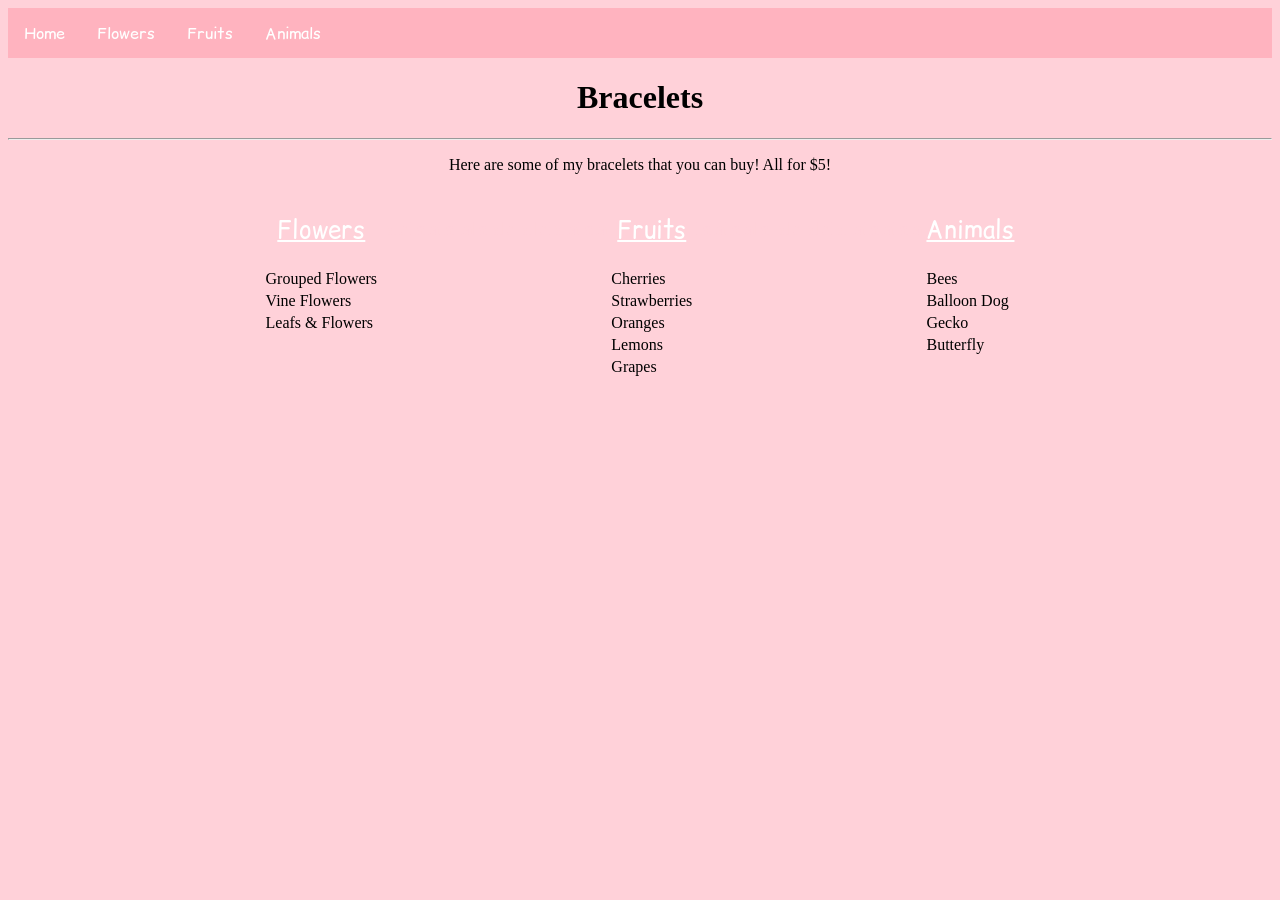
<file: index.html>
<!DOCTYPE html>
<html>

	<head>
		<title>Bracelets</title>
		<link href="style.css" type="text/css" rel="stylesheet"/>
		<link rel="preconnect" href="https://fonts.googleapis.com">
		<link rel="preconnect" href="https://fonts.gstatic.com" crossorigin>
		<link href="https://fonts.googleapis.com/css2?family=Comic+Relief:wght@400;700&display=swap" rel="stylesheet">
	</head>


	<body>
		<div class="nav">
			<ul>
			<li><a href="index.html" class="active">Home</a></li>
			<li><a href="Flowers.html">Flowers</a></li>
            <li><a href="Fruits.html">Fruits</a></li>
            <li><a href="Animals.html">Animals</a></li>
        </div>

		<h1><center>Bracelets</center></h1>
		<hr>
		<p><center>Here are some of my bracelets that you can buy! All for $5!</center></p>

		<center><table>
			<tr>
				<th><h2><a href="Flowers.html">Flowers</a></h2></th>
			


				<th><h3>lalalalala</h3></th>
				<th><h3>lalalalala</h3></th>
				<th><h3>lalalalala</h3></th>
			
				<th><h2><a href="Fruits.html">Fruits</a></h2></th>
				<th><h3>lalalalala</h3></th>
				<th><h3>lalalalala</h3></th>
				<th><h3>lalalalala</h3></th>
				<th><h2><a href="Animals.html">Animals</a></h2></th>
			</tr>

			<tr>
				<td>
					Grouped Flowers
				</td>

				<td>
					 
				</td>

				<td>
					 
				</td>

				<td>
					 
				</td>

				<td>
					Cherries
				</td>

				<td>
					 
				</td>

				<td>
					 
				</td>

				<td>
					 
				</td>

				<td>
					Bees
				</td>
			</tr>

			<tr>
                <td>
					Vine Flowers
				</td>

				<td>
					 
				</td>

				<td>
					 
				</td>

				<td>
					 
				</td>

				<td>
					Strawberries         
				</td>

				<td>
					 
				</td>

				<td>
					 
				</td>

				<td>
					 
				</td>

				<td>
					Balloon Dog
				</td>

			</tr>

			<tr>

				<td>
					Leafs & Flowers
				</td>
				<td>
					 
				</td>

				<td>
					 
				</td>

				<td>
					 
				</td>
				<td>
					Oranges
				</td>

				<td>
					 
				</td>

				<td>
					 
				</td>

				<td>
					 
				</td>

				<td>
					Gecko
				</td>

			</tr>

			<tr>

				<td>
					 
				</td>
				<td>
					 
				</td>

				<td>
					 
				</td>

				<td>
					 
				</td>
				<td>
					Lemons
				</td>
				<td>
					 
				</td>

				<td>
					 
				</td>

				<td>
					 
				</td>

				<td>
					Butterfly
				</td>

			</tr>

			<tr>

                <td>
					 
				</td>

				<td>
					 
				</td>

				<td>
					 
				</td>

				<td>
					 
				</td>

				<td>
					Grapes
				</td>

				<td>
					 
				</td>

				<td>
					 
				</td>

				<td>
					 
				</td>

				<td>
					
				</td>


			</tr>
		</table></center>
		
	</body>

</html>
</file>
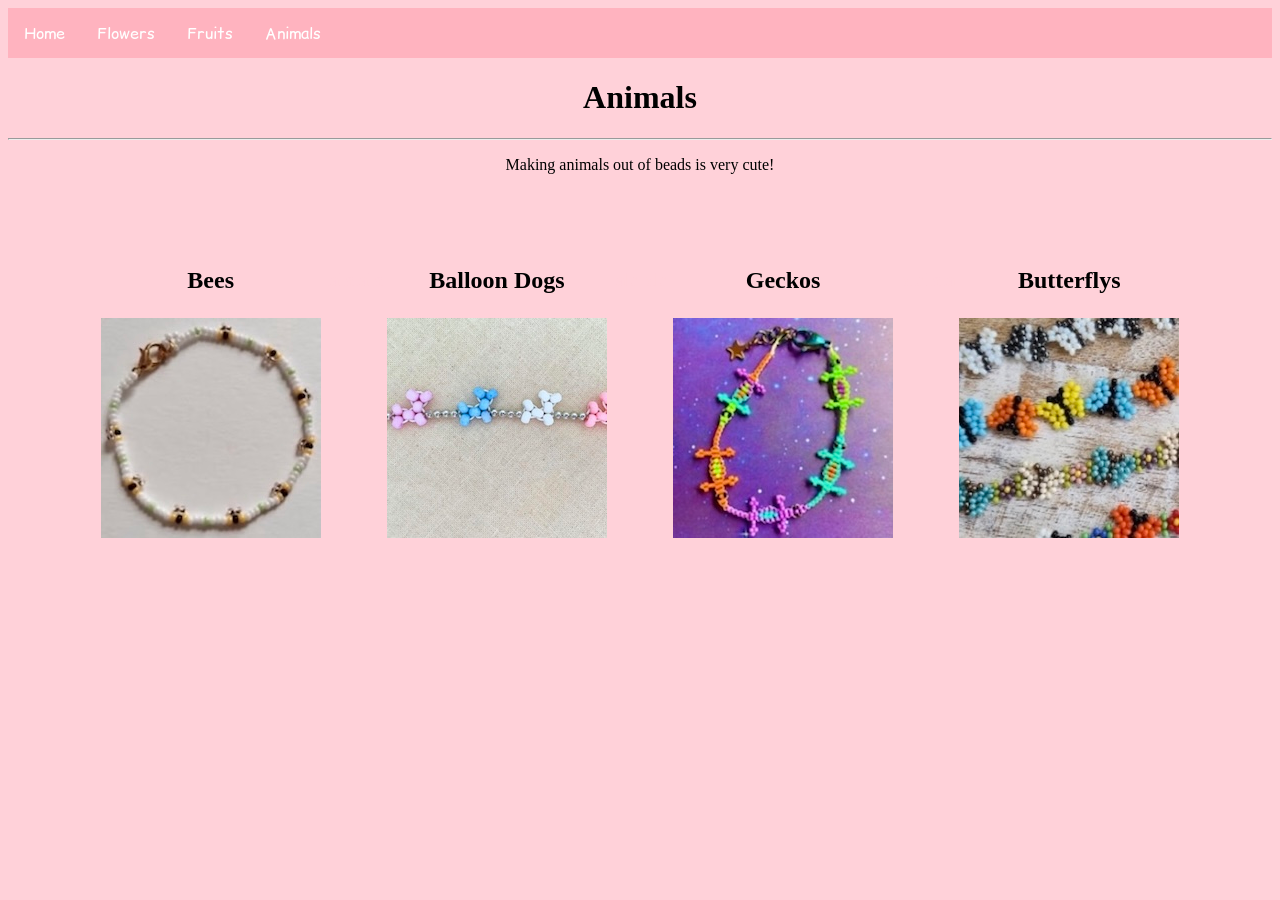
<file: Animals.html>
<!DOCTYPE html>
<html>

	<head>
		<title>Animals</title>
		<link href="style.css" type="text/css" rel="stylesheet"/>
		<link rel="preconnect" href="https://fonts.googleapis.com">
		<link rel="preconnect" href="https://fonts.gstatic.com" crossorigin>
		<link href="https://fonts.googleapis.com/css2?family=Comic+Relief:wght@400;700&display=swap" rel="stylesheet">
	</head>


	<body>
		<div class="nav">
			<ul>
			<li><a href="index.html">Home</a></li>
			<li><a href="Flowers.html">Flowers</a></li>
            <li><a href="Fruits.html">Fruits</a></li>
            <li><a href="Animals.html"class="active">Animals</a></li>
        </div>

	
		<h1><center>Animals</center></h1>
		<hr>
		<p><center>Making animals out of beads is very cute!</center></p>
		<br>
		<br>
		<br>

		<center><table>
			<tr>
				<th><h2>Bees</h2></th>
				<th><h3>lalalala</h3></th>
				<th><h2>Balloon Dogs</h2></th>
				<th><h3>lalalala</h3></th>
				<th><h2>Geckos</h2></th>
				<th><h3>lalalala</h3></th>
				<th><h2>Butterflys</h2></th>
			</tr>

			<tr>
				<td>
					
					<img src = "beeImage.jpg" alt="ERROR"/>
				</td>

                <td>		
				</td>

				<td>
					
					<img src = "balloonImage.jpg" alt="ERROR"/>
				</td>

				<td>	
				</td>

				<td>
					
					<img src = "geckoImage.jpg" alt="ERROR"/>
				</td>
				<td>	
				</td>

				<td>
					
					<img src = "butterflyImage.jpg" alt="ERROR"/>
				</td>
			</tr>

		</table></center>
		<!-- <img src="blah.png/pdf/jpeg/jpg" alt="ERROR"/> 
		resize image in finder to make smaller -->
	</body>

</html>
</file>
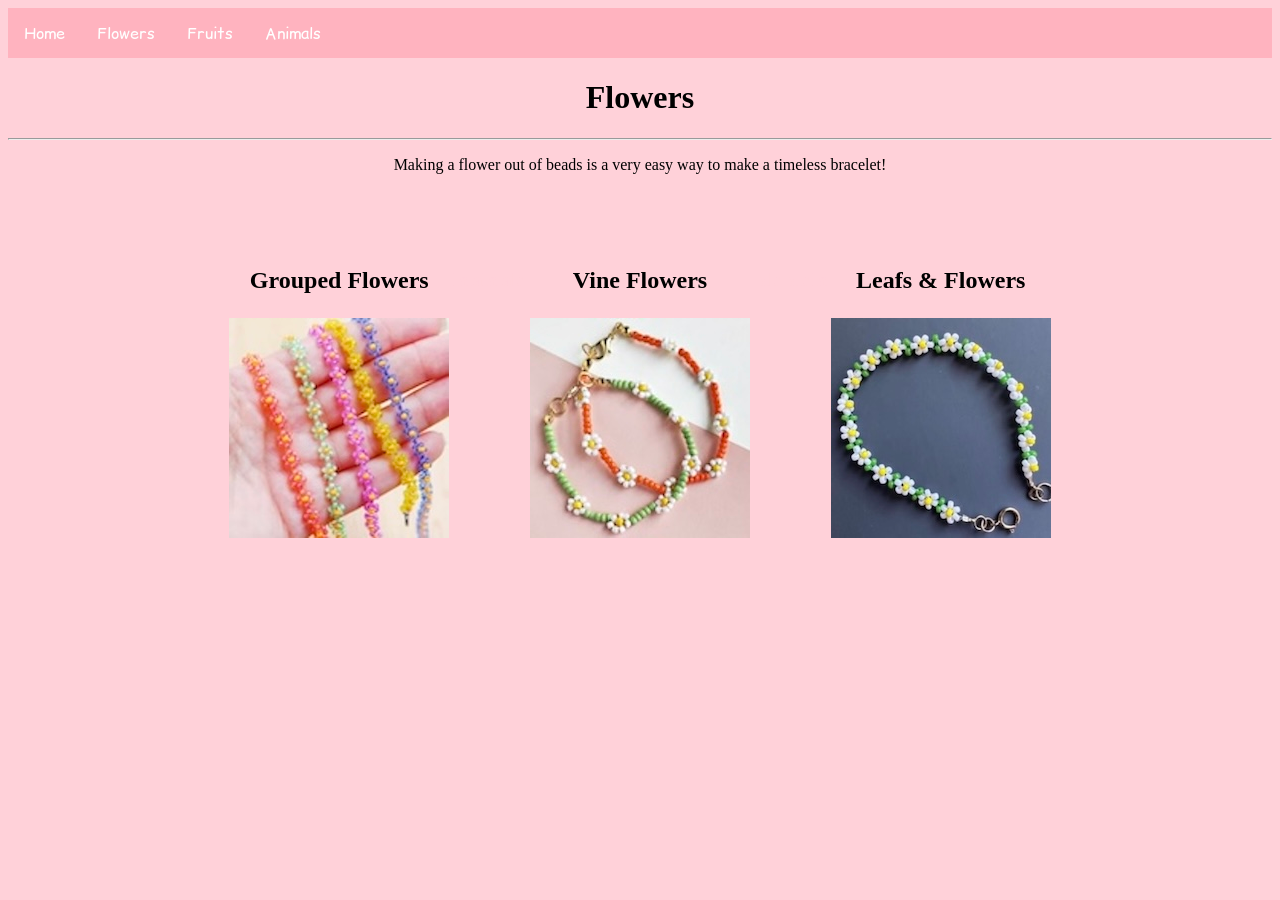
<file: Flowers.html>
<!DOCTYPE html>
<html>

	<head>
		<title>Flowers</title>
		<link href="style.css" type="text/css" rel="stylesheet"/>
		<link rel="preconnect" href="https://fonts.googleapis.com">
		<link rel="preconnect" href="https://fonts.gstatic.com" crossorigin>
		<link href="https://fonts.googleapis.com/css2?family=Comic+Relief:wght@400;700&display=swap" rel="stylesheet">
	</head>


	<body>
		<div class="nav">
			<ul>
			<li><a href="index.html">Home</a></li>
			<li><a href="Flowers.html"class="active">Flowers</a></li>
            <li><a href="Fruits.html">Fruits</a></li>
            <li><a href="Animals.html">Animals</a></li>
        </div>
	
		<h1><center>Flowers</center></h1>
		<hr>
		<p><center>Making a flower out of beads is a very easy way to make a timeless bracelet!</center></p>
		<br>
		<br>
		<br>
		<center><table>
			<tr>
				<th><h2>Grouped Flowers</h2></th>
				<th><h3>lalalalala</h3></th>
				<th><h2>Vine Flowers</h2></th>
				<th><h3>lalalalala</h3></th>
				<th><h2>Leafs & Flowers</h2></th>
			</tr>

			<tr>
				<td>
					
					<img src = "groupedFlowerImage.jpg" alt="ERROR"/>
				</td>

                <td>		
				</td>

				<td>
					
					<img src = "vineFlowerImage.jpg" alt="ERROR"/>
				</td>

				<td>	
				</td>

				<td>
					
					<img src = "leafsImage.jpg" alt="ERROR"/>
				</td>
			</tr>

		</table></center>
		<!-- <img src="blah.png/pdf/jpeg/jpg" alt="ERROR"/> 
		resize image in finder to make smaller -->
	</body>

</html>
</file>
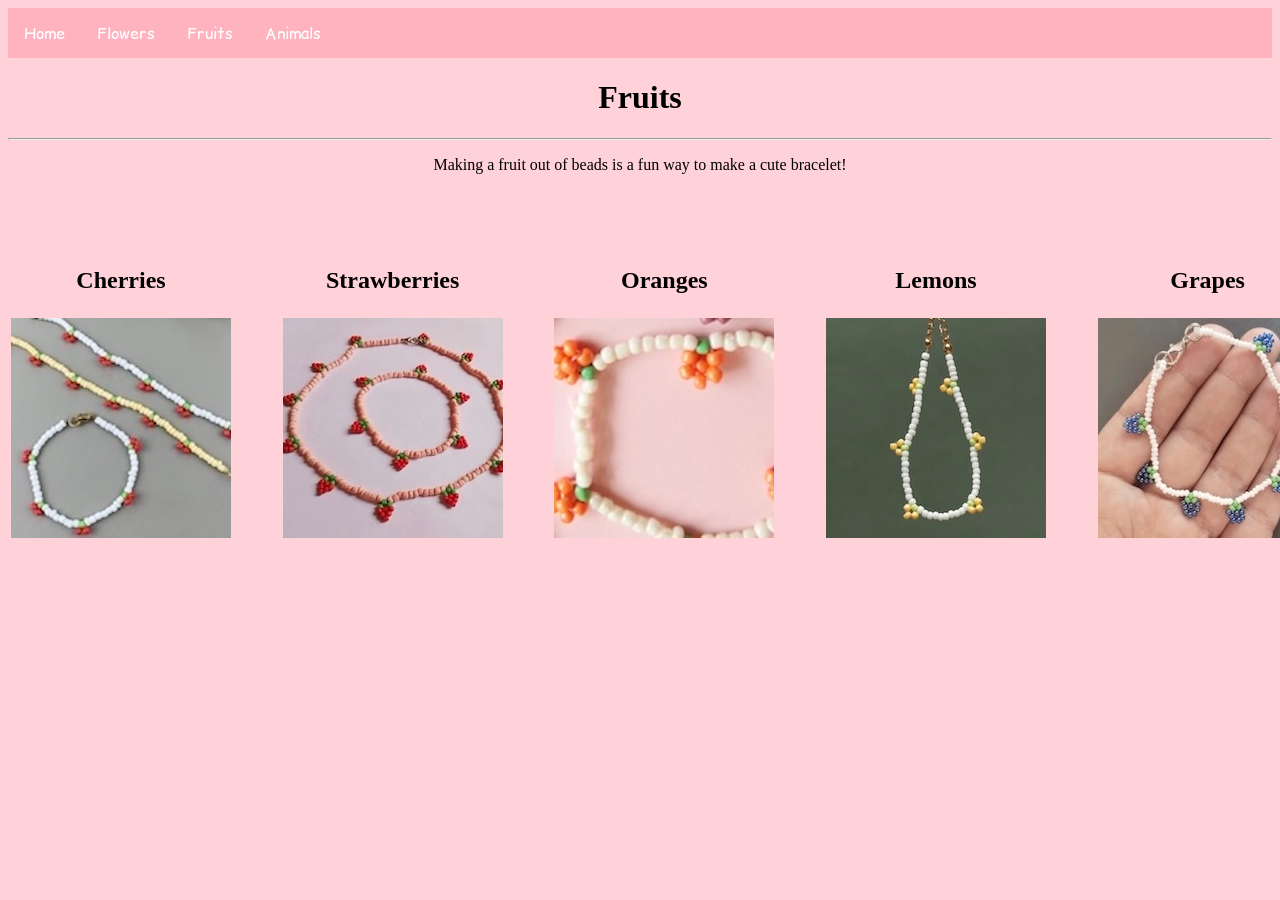
<file: Fruits.html>
<!DOCTYPE html>
<html>

	<head>
		<title>Fruits</title>
		<link href="style.css" type="text/css" rel="stylesheet"/>
		<link rel="preconnect" href="https://fonts.googleapis.com">
		<link rel="preconnect" href="https://fonts.gstatic.com" crossorigin>
		<link href="https://fonts.googleapis.com/css2?family=Comic+Relief:wght@400;700&display=swap" rel="stylesheet">
		</head>

	<body>
		<div class="nav">
			<ul>
			<li><a href="index.html">Home</a></li>
			<li><a href="Flowers.html">Flowers</a></li>
            <li><a href="Fruits.html"class="active">Fruits</a></li>
            <li><a href="Animals.html">Animals</a></li>
        </div>
		
		<h1><center>Fruits</center></h1>
		<hr>
		<p><center>Making a fruit out of beads is a fun way to make a cute bracelet!</center></p>
		<br>
		<br>
		<br>
		<center><table>
			<tr>
				<th><h2>Cherries</h2></th>
				<th><h3>lalala</h3></th>
				<th><h2>Strawberries</h2></th>
				<th><h3>lalala</h3></th>
				<th><h2>Oranges</h2></th>
				<th><h3>lalala</h3></th>
				<th><h2>Lemons</h2></th>
				<th><h3>lalala</h3></th>
				<th><h2>Grapes</h2></th>
			</tr>

			<tr>
				<td>
					<img src = "cherryImage.jpg" alt="ERROR"/>
				</td>

                <td>		
				</td>

				<td>
					<img src = "strawberryImage.jpg" alt="ERROR"/>
				</td>

				<td>	
				</td>

				<td>
					<img src = "orangeImage.jpg" alt="ERROR"/>
				</td>
				<td>	
				</td>

				<td>
					<img src = "lemonImage.jpg" alt="ERROR"/>
				</td>
				<td>	
				</td>

				<td>
					<img src = "grapeImage.jpg" alt="ERROR"/>
				</td>
			</tr>

		</table></center>
		<!-- <img src="blah.png/pdf/jpeg/jpg" alt="ERROR"/> 
		resize image in finder to make smaller -->
	</body>

</html>
</file>
<file: style.css>
h3 {
	color: #FFD1D9;
}
body{
	background-color: #FFD1D9;		    	
}
p, li, a{
  font-family: "Comic Relief", system-ui;
  font-weight: 400;
  font-style: normal;
}
title{
		font-family: "Comic Relief", system-ui;
  	font-weight: 400;
  	font-style: normal;
}
a:hover{
	color: #ff7da6;
}
a{
	color: white;
}

ul {
	list-style-type: none;
	margin: 0;
	padding: 0;
	overflow: hidden;
	background-color: #ffb3bf;
	text-align: center;
}
ul li {
	float: left;
	text-align: center;
}

ul li a{
	display: block;
	color: white;
	text-align: center;
	padding: 14px 16px;
	text-decoration: none;
}

ul li a:hover {
	color: #ff7da6;
}
</file>
